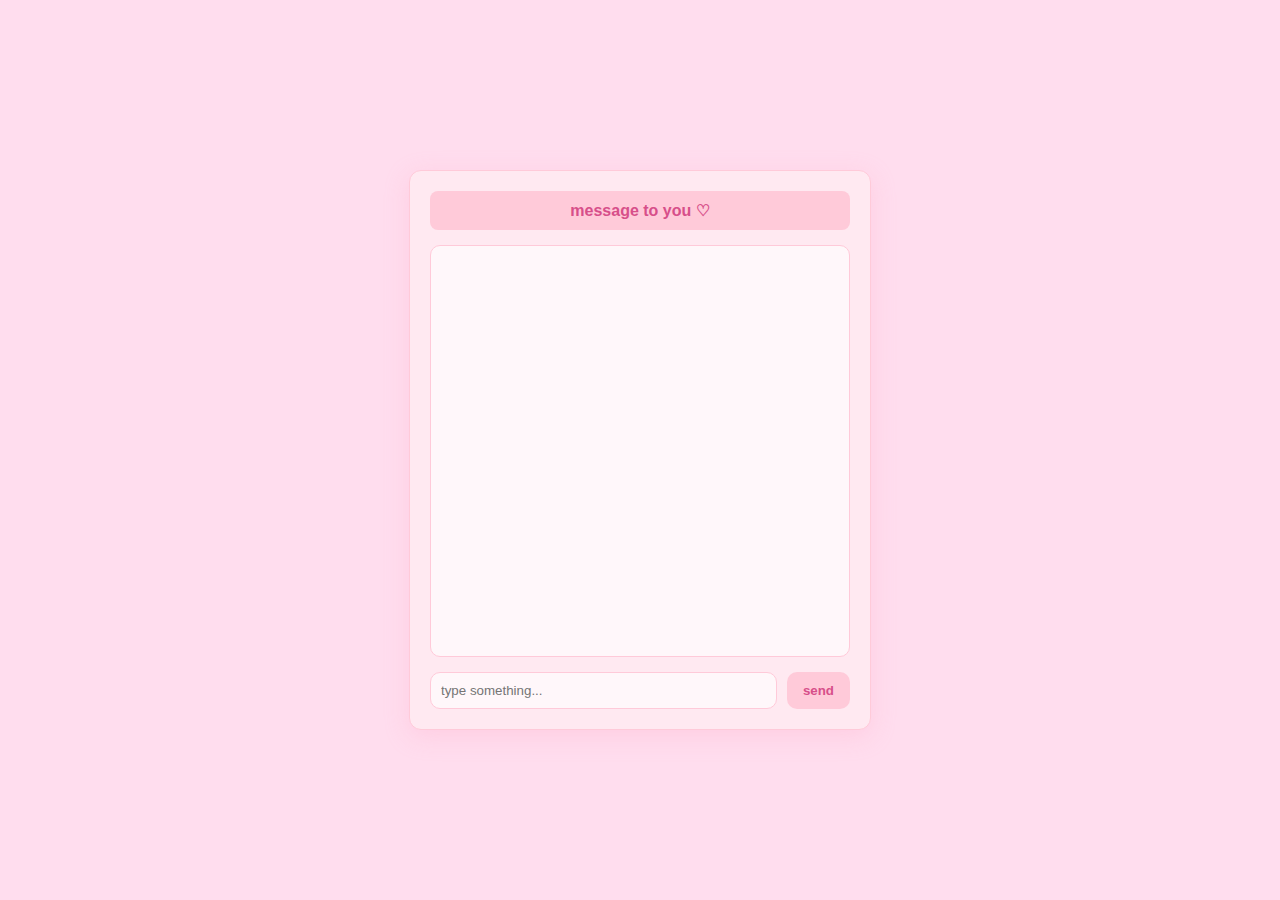
<file: public/index.html>
<!DOCTYPE html>
<html lang="en">
<head>
  <meta charset="UTF-8" />
  <meta name="viewport" content="width=device-width, initial-scale=1.0" />
  <title>CherryOS Chat</title>
  <link rel="stylesheet" href="style.css" />
  <link rel="icon" type="image/svg+xml" href="favicon.svg" />
</head>

<body>
  <div class="window">
    <div class="window-header">message to you ♡</div>
    <div class="chat-box" id="chat"></div>

    <div class="input-area">
      <input id="userInput" type="text" placeholder="type something..." />
      <button id="sendBtn">send</button>
    </div>
  </div>

  <script src="chat.js"></script>
</body>
</html>
</file>
<file: public/style.css>
:root {
  --pink-bg: #ffddee;
  --pink-panel: #ffcad9;
  --pink-soft: #ffe9f1;
  --pink-text: #d74f8a;
  --pink-white: #fff7fa;
  --shadow: rgba(255, 170, 200, 0.3);
  --font: 'Segoe UI', sans-serif;
}

body {
  background: var(--pink-bg);
  font-family: var(--font);
  display: flex;
  justify-content: center;
  align-items: center;
  height: 100vh;
  margin: 0;
}

.window {
  width: 90%;
  max-width: 420px;
  background: var(--pink-soft);
  padding: 20px;
  border-radius: 12px;
  box-shadow: 0 6px 25px var(--shadow);
  border: 1px solid var(--pink-panel);
}

.window-header {
  text-align: center;
  padding: 10px;
  background: var(--pink-panel);
  border-radius: 8px;
  color: var(--pink-text);
  font-weight: bold;
  margin-bottom: 15px;
}

.chat-box {
  height: 380px;
  overflow-y: auto;
  background: var(--pink-white);
  border-radius: 10px;
  padding: 15px;
  border: 1px solid var(--pink-panel);
}

.message {
  margin-bottom: 14px;
  padding: 10px 14px;
  border-radius: 12px;
  max-width: 80%;
  line-height: 1.4;
}

.user {
  background: var(--pink-panel);
  color: var(--pink-text);
  margin-left: auto;
}

.bot {
  background: var(--pink-white);
  color: #555;
}

.input-area {
  display: flex;
  margin-top: 15px;
  gap: 10px;
}

input {
  flex: 1;
  padding: 10px;
  border-radius: 10px;
  border: 1px solid var(--pink-panel);
  background: var(--pink-white);
}

button {
  padding: 10px 16px;
  background: var(--pink-panel);
  color: var(--pink-text);
  border-radius: 10px;
  border: none;
  font-weight: bold;
  cursor: pointer;
}
</file>
